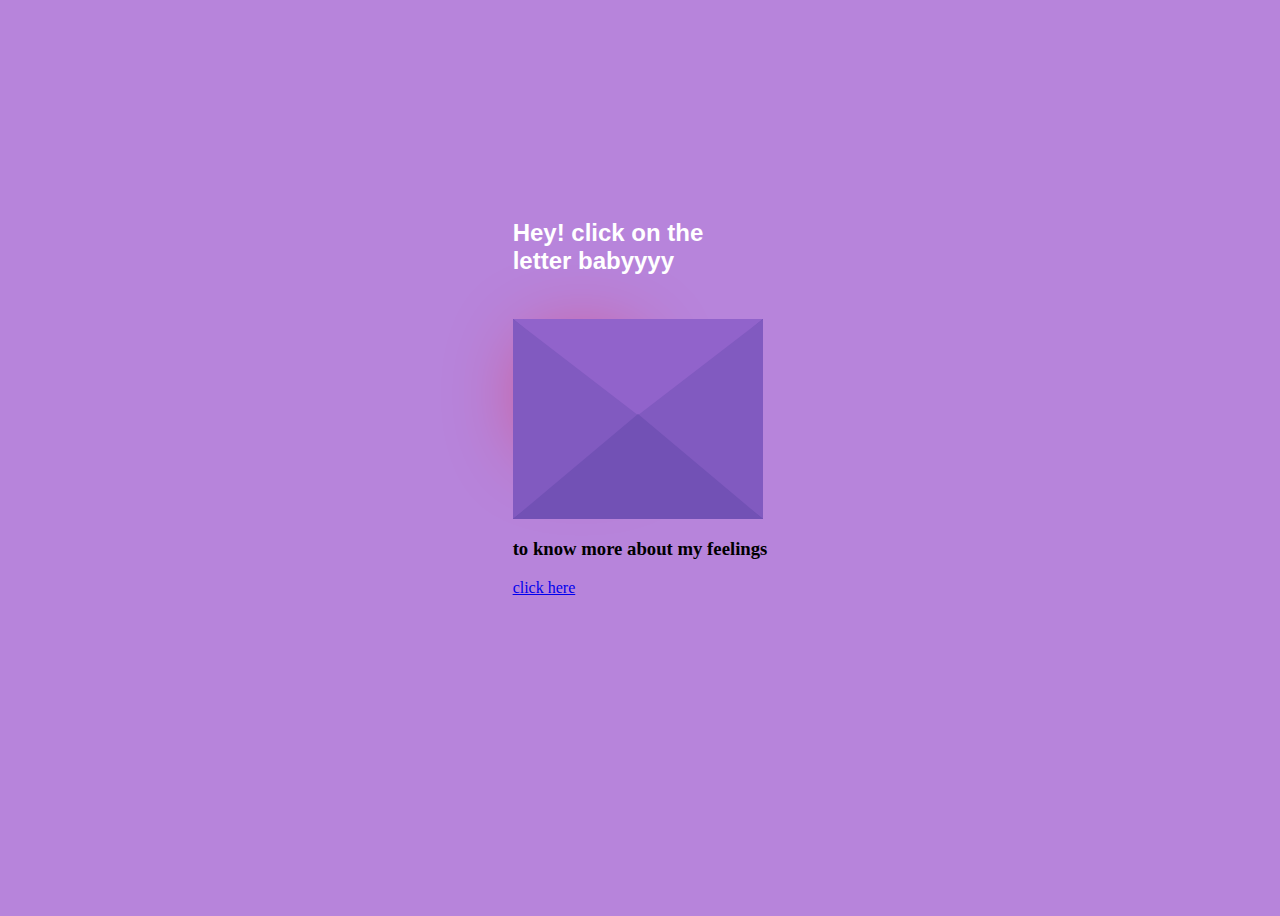
<file: index.html>
<!DOCTYPE html>
<html lang="en">
<head>
    <meta charset="UTF-8">
    <meta name="viewport" content="width=device-width, initial-scale=1.0">
    <title>MyLoveDipti</title>
    <link rel="stylesheet" href="style.css">
</head>
<body>
    <div class="envelope">
        <div class="back"></div>
        <div class="letter">
            <div class="heart"></div>
            <div class="text">
                <p>HAZAROON MEHFILEN HA <br>LAAKHON MILE HAI <br> PR JAHA AAP NHI VAHA<br> HUM AKELE HAI</p>
                
                </form>
            </div>
        </div>
        <div class="front"></div>
        <div class="top"></div>
        <div class="shadow"></div>
        <div class="text1">
            <h2>Hey! click on the letter babyyyy</h2>
        </div>
        <div class="text2">
            <h3>to know more about my feelings</h3>
            <a href="new.html">click here</a>
        </div>
    </div>
</body>
</html>
</file>
<file: style.css>
body{
    display: flex;
    align-items: center;
    justify-content: center;
    height: 100vh;
    background: #b784db;
}
.envelope{
    position: relative;
    cursor: pointer;
    
}
.back{
    position: relative;
    width: 250px;
    height: 200px;
    background: #6247aa;
}
.front{
    position: absolute;
    border-right: 130px solid #815ac0;
    border-top: 100px solid transparent ;
    border-bottom: 100px solid transparent;
    height: 0;
    width: 0;
    top: 0;
    left: 120px;
    z-index: 3;
}
.front:before{
    content: "";
    position: absolute;
    border-left: 130px solid #815ac0;
    border-top: 100px solid transparent;
    border-bottom:  100px solid transparent;
    height: 0;
    width: 0;
    top: -100px;
    left: -120px;
}
.front:after{
    content: "";
    position: absolute;
    border-right: 125px solid transparent;
    border-left: 125px solid transparent;
    border-bottom:  105px solid #7251b5;
    height: 0;
    width: 0;
    top: -5px;
    left: -120px;
}

.top{
    position: absolute;
    border-left: 125px solid transparent;
    border-top: 105px solid #9163cb;
    border-right:  125px solid transparent;
    height: 0;
    width: 0;
    top: 0;
    transform-origin: top;
   transition: 0.4s;
}

.envelope:hover .top{
transform: rotateX(160deg);
}
.letter{
    position: absolute;
    background: white;
    width: 230px;
    height: 180px;
    top: 10px;
    left: 10px;
    transition: 0.2s;

}
.envelope:hover .letter{
   transform: translateY(-100px);
   z-index: 2; 

}
.text1{
    position: absolute;
    color: white;
    font-family: sans-serif;
    top: -120px;
}
.text{
    text-align: center;
    font-size:11px ;
    font-family: Arial, Helvetica, sans-serif;
margin-top: 20px;
font-weight: bold;
color: black ;
position: relative;
top: -20px;
left: 20px;
}

.heart{
    background-color: red;
    height: 70px;
    width: 70px;
    position: relative;
    top: 20px;
    left: 20px;
    transform: rotate(-45deg);
    box-shadow: -5px 10px 90px red;
    animation: untoldcoding 0.6s linear infinite;

}
@keyframes untoldcoding {
    0%{
        transform: rotate(-45deg) scale(1.07);
    }
    70%{
        transform: rotate(-45deg) scale(1.0);
    }
    100%{
        transform: rotate(-45deg) scale(0.8);
    }
}
.heart:before{
    content: '';
    position: absolute;
    height: 70px;
    width: 70px;
    background-color: red;
    top: -40px;
    border-radius: 50px;

}
.heart:after{content: '';
    position: absolute;
    height: 70px;
    width: 70px;
    background-color: red;
    right: -40px;
    border-radius: 50px;
}
</file>
